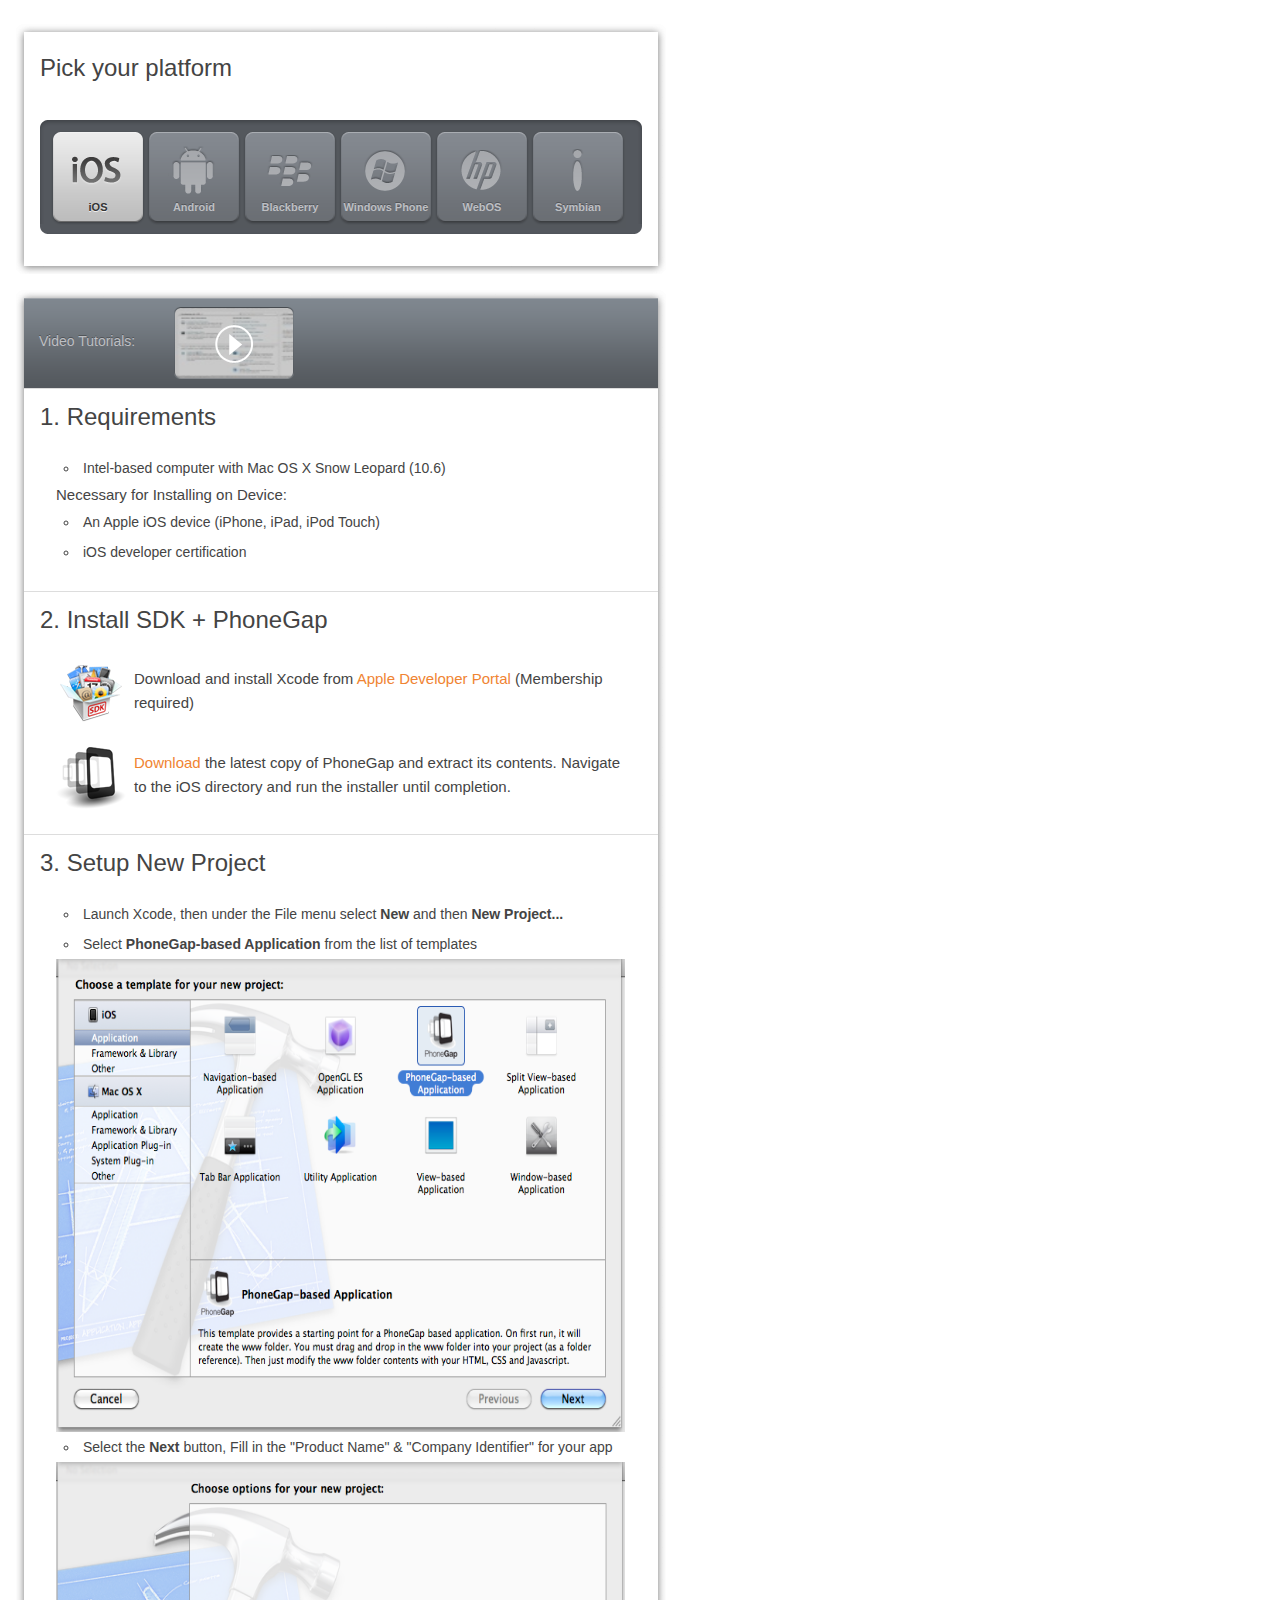
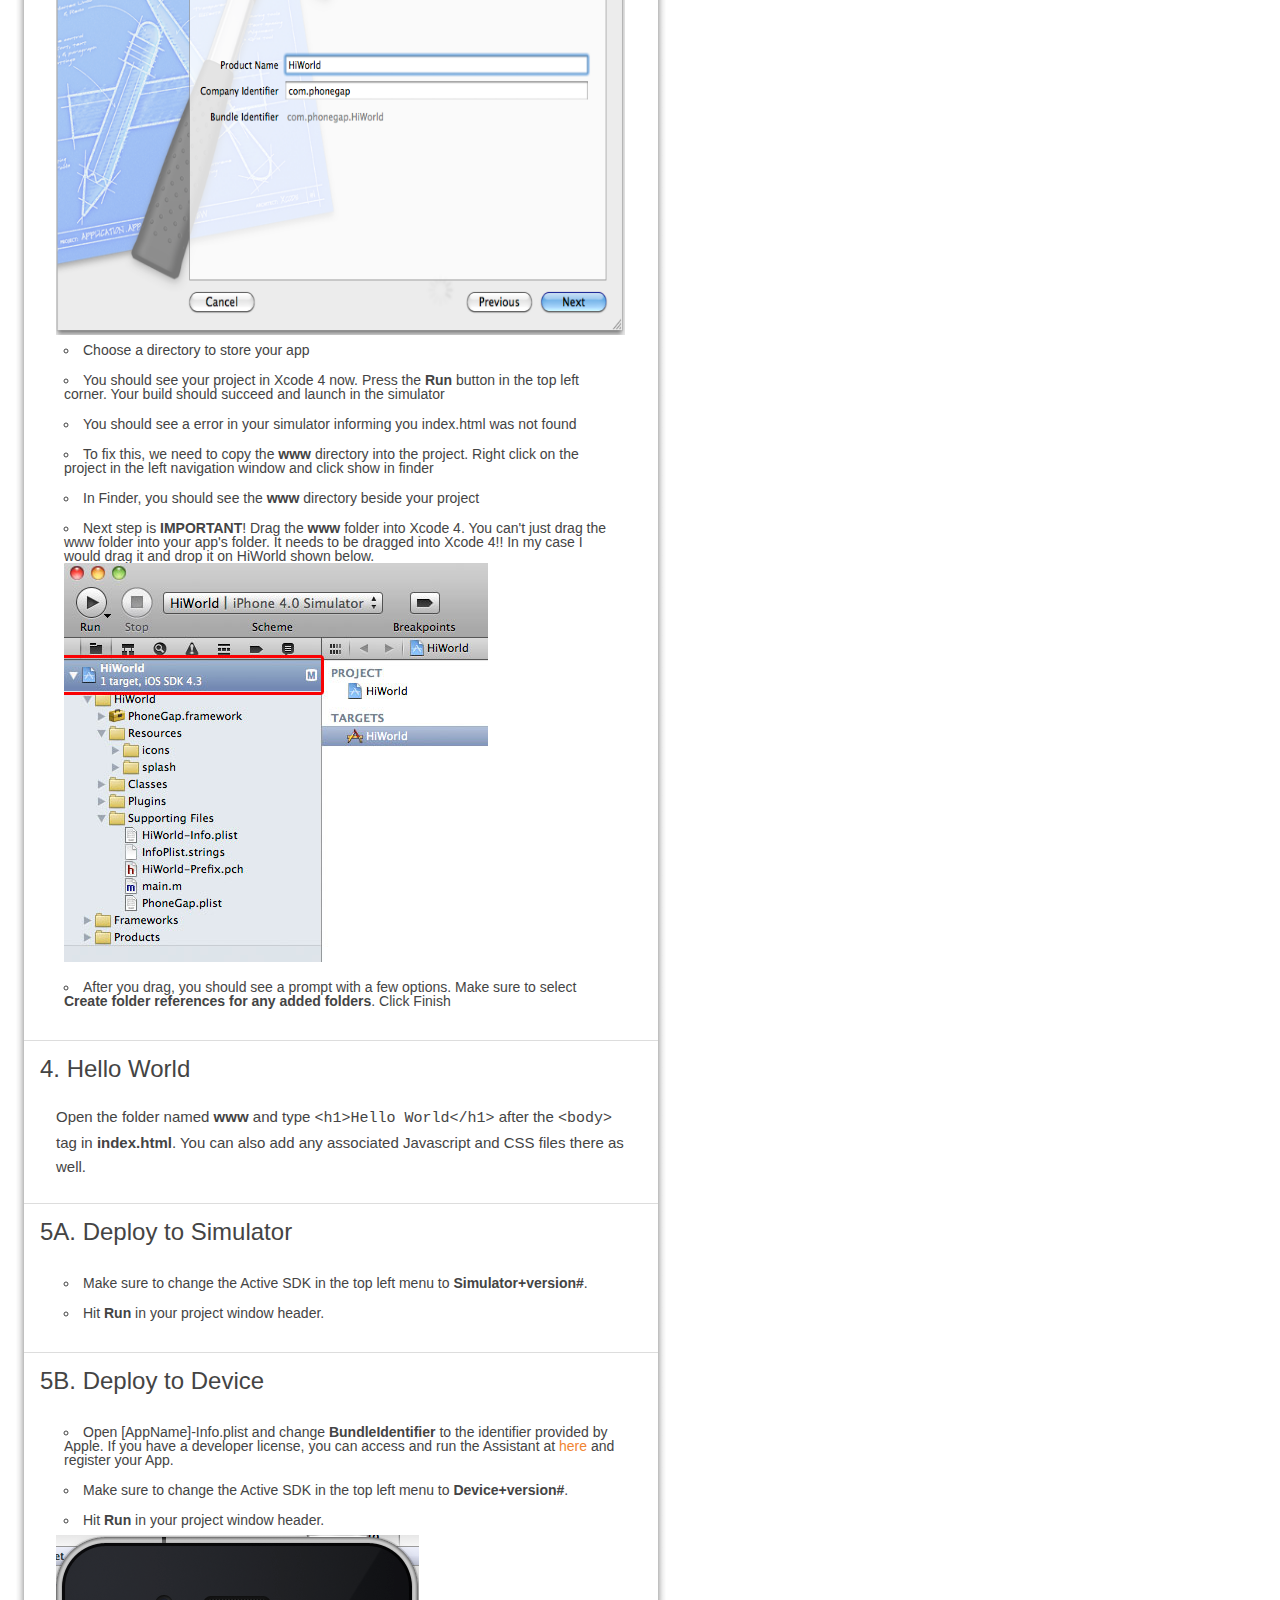
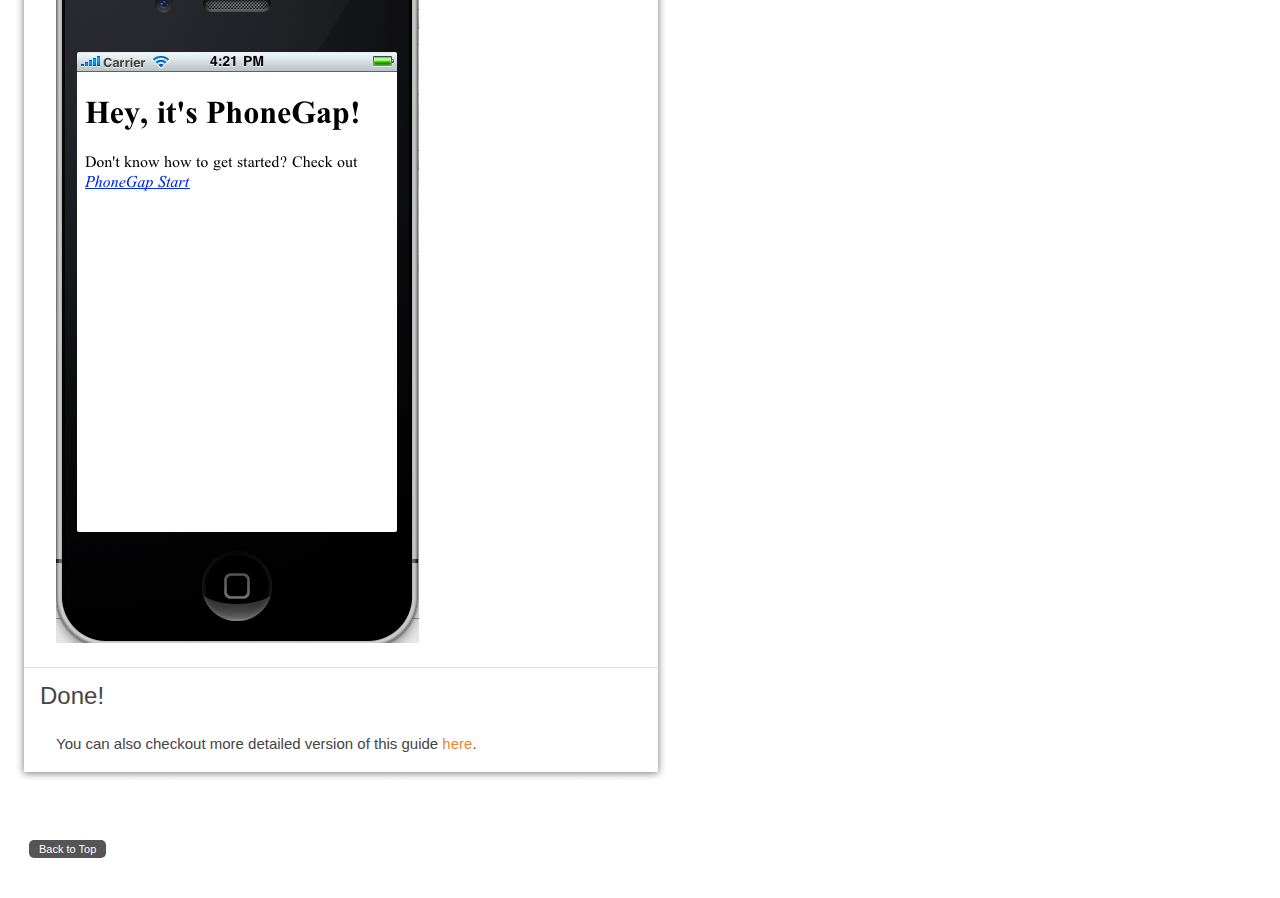
<file: template/guides/index.html>
<!DOCTYPE html PUBLIC "-//W3C//DTD XHTML 1.0 Transitional//EN" "http://www.w3.org/TR/xhtml1/DTD/xhtml1-transitional.dtd">
<html xmlns="http://www.w3.org/1999/xhtml" xml:lang="en" lang="en">
<head>   
   	<title>PhoneGap - Getting Started</title>
	<link rel="stylesheet" type="text/css" href="style/style.css"/>
	<script src="js/jquery-1.5.1.min.js" type="text/javascript"></script>
</head>
<body>
	<div class="three-fourth extra">
	
		<div class="tooltip bottom" style="display:none"><div class="inner">Text</div></div>
	
		<ul class="guide stick">		
			<li class="top"></li>
			<li class="bottom"></li>
			<li><h3>Pick your platform</h3>			
				<ul class="button-picker">
					<li class="edge bottom"></li>
					<li class="edge top"></li>
					<li class="edge top-left"></li>
					<li class="edge top-right"></li>
					<li class="edge bottom-left"></li>
					<li class="edge bottom-right"></li>
					<li><a class="ios first selected" href="#ios-x4"><span></span>iOS</a></li>
					<li><a class="android" href="#android"><span></span>Android</a></li>
					<li><a class="blackberry" href="#blackberry"><span></span>Blackberry</a></li>
					<li><a class="windows" href="#wp"><span></span>Windows Phone</a></li>
					<li><a class="webos" href="#webos"><span></span>WebOS</a></li>
					<li><a class="symbian" href="#symbian"><span></span>Symbian</a></li>
				</ul>
			</li>
		</ul><!-- android guide start-->
<ul id="guide-android" class="guide" style="display:none">		
	<li class="top"></li>
	<li class="bottom"></li>

	<li class="video-guide"><h3>Video Tutorials:</h3>
		<div class="video-container">
			<img title="video_image" src="images/v_android.jpeg" alt="" />
			<div>
				<a rel="#voverlay" href="http://www.youtube.com/v/MzcIcyBYJMA?autoplay=1" title="PhoneGap and Android quick start video using eclipse" onclick="pageTracker._trackEvent('Video', 'Play');" data-title="PhoneGap and Android quick start video using ecliplse"></a>
			</div>
			<div class="video-frame vf-top"></div><div class="video-frame vf-bottom"></div>
			<div class="video-frame vf-left"></div><div class="video-frame vf-right"></div>
		</div>
	</li>

	<li><h3>1. Requirements</h3>
		<ul>
			<li>Eclipse 3.4+</li>
		</ul>
		<p>There is also a <a href="http://wiki.phonegap.com/w/page/30864168/phonegap-android-terminal-quickstart">Terminal</a> version of this tutorial that doesn't use Eclipse.</p>
	</li>

	<li><h3>2. Install SDK + PhoneGap</h3>
		<div class="sdk-img"><img src="images/sdk_eclipse.png" alt=""/></div>
		<p class="sdk-p">Download and install <a href="http://www.eclipse.org/downloads/">Eclipse Classic</a></p>
		<br/>
		<div class="sdk-img"><img src="images/os_android.png" alt=""/></div>
		<p class="sdk-p">Download and install <a href="http://developer.android.com/sdk/index.html">Android SDK</a></p>
		<br/>
		<div class="sdk-img"><img src="images/os_android.png" alt=""/></div>
		<p class="sdk-p">Download and install <a href="http://developer.android.com/sdk/eclipse-adt.html#installing">ADT Plugin</a></p>
		<br/>
		<div class="sdk-img"><img src="images/sdk_phonegap.png" alt=""/></div>
		<p style="display:table-cell;vertical-align:middle"><a href="/download">Download</a> the latest copy of PhoneGap and extract its contents. We will be working with the Android directory.</p>
	</li>

	<li><h3>3. Setup New Project</h3>
		<ul>
			<li>Launch Eclipse, then under the File menu select <strong>New > Android Project</strong></li>
		</ul>
		<img src="images/New Android Project.jpeg" alt="" style="margin-top:12px"/>
		<ul>
			<li>In the root directory of the project, create two new directories:
				<ul>
					<li>/libs</li>
					<li>images/www</li>
				</ul>
			</li>
			<li>Copy phonegap.js from your PhoneGap download earlier to images/www</li>
			<li>Copy phonegap.jar from your PhoneGap download earlier to /libs </li>
			<li>Copy xml folder from your PhoneGap download earlier to /res </li>
			<li>Make a few adjustments too the project's main Java file found in the src folder in Eclipse: (view image below)
				<ul>
					<li>Change the class's extend from <strong>Activity</strong> to <strong>DroidGap</strong></li>
					<li>Replace the <strong>setContentView()</strong> line with <strong>super.loadUrl("file:///android_asset/www/index.html");</strong></li>
					<li>Add <strong>import com.phonegap.*;</strong> </li>
					<li>Remove <strong>import android.app.Activity;</strong> </li>
				</ul>
				<br/>
				<img src="images/javaSrc.jpg" alt="javaSrc"/>
			</li>
			
			<li>You might experience an error here, where Eclipse can't find phonegap-1.0.0.jar. In this case, right click on the /libs folder and go to Build Paths/ > Configure Build Paths. Then, in the Libraries tab, add phonegap-1.0.0.jar to the Project. If Eclipse is being temperamental, you might need to refresh (F5) the project once again.</li>
			<li>Right click on AndroidManifest.xml and select <strong>Open With > Text Editor</strong></li>
			<li>Paste the following permissions under versionName: (view image below) <br/>
				<div class="code-wrapper">
				<code>&lt;supports-screens<br/>
				        android:largeScreens="true"<br/>
				        android:normalScreens="true"<br/>
				        android:smallScreens="true"<br/>
				        android:resizeable="true"<br/>
				        android:anyDensity="true"<br/>
				        /&gt;<br/>
				        &lt;uses-permission android:name="android.permission.CAMERA" /&gt;<br/>
				        &lt;uses-permission android:name="android.permission.VIBRATE" /&gt;<br/>
				        &lt;uses-permission android:name="android.permission.ACCESS_COARSE_LOCATION" /&gt;<br/>
				        &lt;uses-permission android:name="android.permission.ACCESS_FINE_LOCATION" /&gt;<br/>
				        &lt;uses-permission android:name="android.permission.ACCESS_LOCATION_EXTRA_COMMANDS" /&gt;<br/>
				        &lt;uses-permission android:name="android.permission.READ_PHONE_STATE" /&gt;<br/>
				        &lt;uses-permission android:name="android.permission.INTERNET" /&gt;<br/>
				        &lt;uses-permission android:name="android.permission.RECEIVE_SMS" /&gt;<br/>
				        &lt;uses-permission android:name="android.permission.RECORD_AUDIO" /&gt;<br/>
				        &lt;uses-permission android:name="android.permission.MODIFY_AUDIO_SETTINGS" /&gt;<br/>
				        &lt;uses-permission android:name="android.permission.READ_CONTACTS" /&gt;<br/>
				        &lt;uses-permission android:name="android.permission.WRITE_CONTACTS" /&gt;<br/>   
				        &lt;uses-permission android:name="android.permission.WRITE_EXTERNAL_STORAGE" /&gt;<br/>   
				        &lt;uses-permission android:name="android.permission.ACCESS_NETWORK_STATE" /&gt;
				        &lt;uses-permission android:name="android.permission.GET_ACCOUNTS" /&gt;<br/>
				        &lt;uses-permission android:name="android.permission.BROADCAST_STICKY" /&gt;</code></div></li>
			<li>Add <code>android:configChanges="orientation|keyboardHidden"</code> to the activity tag in AndroidManifest. (view image below)</li>
			<li>Add a second activity under you appliction tag in AndroidManifest. (view image below)<br/>
				<div class="code-wrapper">
					<code>
						 &lt;activity android:name="com.phonegap.DroidGap" android:label="@string/app_name" android:configChanges="orientation|keyboardHidden"&gt;
        					&lt;intent-filter&gt;
				            &lt;/intent-filter&gt;
				        &lt;/activity&gt;
					</code>
				</div>
			<img src="images/manifest.jpg"  height="810" width="790" alt="manifest"/>
			</li>
		</ul>
	</li>

	<li><h3>4. Hello World</h3>
		<p>Now create and open a new file named <strong>index.html</strong> in the <strong>images/www</strong> directory. Paste the following code:
		<br/></p>
		<div class="code-wrapper"><code>
			&lt;!DOCTYPE HTML&gt;<br/>
			&lt;html&gt;<br/>

			  &lt;head&gt;<br/>
			    &lt;title&gt;PhoneGap&lt;/title&gt;<br/>
				&lt;script type="text/javascript" charset="utf-8" src="phonegap.js"&gt;&lt;/script&gt;<br/>
			  &lt;/head&gt;<br/>

			  &lt;body&gt;<br/>
			  &lt;h1&gt;Hello World&lt;/h1&gt;<br/>

			  &lt;/body&gt;<br/>

			&lt;/html&gt;<br/>
		</code></div>
		<br/>
		*phonegap.js might need to be replaced with phonegap.&lt;VERSION NUMER&gt;.js
	</li>

	<li><h3>5A. Deploy to Simulator</h3>
		<ul>
			<li>Right click the project and go to <strong>Run As</strong> and click <strong>Android Application</strong></li>
			<li>Eclipse will ask you to select an appropriate AVD. If there isn't one, then you'll need to create it.</li>
		</ul>
	</li>

	<li><h3>5B. Deploy to Device</h3>
		<ul>
			<li>Make sure USB debugging is enabled on your device and plug it into your system. (Settings > Applications > Development)</li>
			<li>Right click the project and go to <strong>Run As</strong> and click <strong>Android Application</strong></li>
		</ul>
	</li>		

	<li><h3>Done!</h3>
		<p>You can also checkout more detailed version of this guide <a href="http://wiki.phonegap.com/w/page/30862722/phonegap-android-eclipse-quickstart">here</a>.</p>
	</li>
</ul> 
<!-- android guide end--><!-- blackberry guide start-->
<ul id="guide-blackberry" class="guide" style="display:none">		
	<li class="top"></li>
	<li class="bottom"></li>

	<li class="video-guide"><h3>Video Tutorials:</h3>
		<div class="video-container">
			<img title="video_image" src="images/v_bb.jpeg" alt="" />
			<div>
				<a rel="#voverlay" href="http://www.youtube.com/v/eF0h0K0OLwI?autoplay=1" title="PhoneGap and BlackBerry Widgets quick start video" onclick="pageTracker._trackEvent('Video', 'Play');" data-title="PhoneGap and BlackBerry Widgets quick start video"></a>
			</div>
			<div class="video-frame vf-top"></div><div class="video-frame vf-bottom"></div>
			<div class="video-frame vf-left"></div><div class="video-frame vf-right"></div>
		</div>
	</li>

	<li><h3>1. Requirements</h3>
		<ul>
			<li>Windows XP (32-bit) or Windows 7 (32-bit and 64-bit) or Mac OSX 10.6.4+</li>
		</ul>
		<p>For 4.x devices check out <a href="http://wiki.phonegap.com/w/page/25653281/Getting%20Started%20with%20PhoneGap-BlackBerry%20with%20the%20Latest%20Environment">this guide</a>.</p>
	</li>

	<li><h3>2. Install SDK + PhoneGap</h3>
	
		<div class="sdk-img"><img src="images/sdk_java.png" alt=""/></div>
		<p class="sdk-p">(Windows Only) Download and install <a href="http://www.oracle.com/technetwork/java/javase/downloads/index.html#jdk">Sun JDK</a> (32-Bit Version). Add it to your PATH variable.</p>
		<br/>
		<div class="sdk-img"><img src="images/sdk_apache-ant.png" alt=""/></div>
		<p class="sdk-p">(Windows Only) Download and extract <a href="http://ant.apache.org/bindownload.cgi">Apache Ant</a>. Add it to your PATH variable.</p>
		<br/>
		<div class="sdk-img"><img src="images/os_bb.png" alt=""/></div>
		<p class="sdk-p">Download <a href="https://bdsc.webapps.blackberry.com/html5/download/sdk">BlackBerry WebWorks Smartphone SDK</a> for BlackBerry development and/or <a href="https://bdsc.webapps.blackberry.com/html5/download/sdk">BlackBerry WebWorks Tablet OS SDK</a> for Playbook development. Keep note of the directories you install these SDKs.</p>
		<br/>
		<div class="sdk-img"><img src="images/sdk_phonegap.png" alt=""/></div>
		<p style="display:table-cell;vertical-align:middle"><a href="/download">Download</a> the latest copy of PhoneGap and extract its contents to a location of your choice.</p>
	</li>

	<li><h3>3. Setup New Project</h3>
		<ul>
			<li>Open up a command prompt/terminal and navigate to where you extracted PhoneGap. CD into the PhoneGapBlackBerry directory.</li>
			<li>Create a PhoneGap BlackBerry and PlayBook project. Type <code>ant create -Dproject.path=</code>followed by the location you wish to create your project into the command prompt/terminal.</li>
			<li>Change to the newly created directory located at <code>C:\Dev\bbw\sample</code>.</li>
			<li>Open up the project.properties file with your favourite editor and change the lines <code>BlackBerry.bbwp.dir=</code> and <code>PlayBook.bbwp.dir=</code> to equal the respective install locations of the SDKs you downloaded earlier.</li>
		</ul>
	</li>

	<li><h3>4. Hello World</h3>
		<p>Build the PhoneGap sample project by typing <code>ant <strong>target</strong> build</code> in your command prompt/terminal while you are in your project's directory. Replace the target with either blackberry or playbook. Note this is the sample PhoneGap project and not a basic hello world application. You can go edit the index.html file located in the www directory of your project to make it say Hello World if you wish.</p>
	</li>

	<li><h3>5A. Deploy to Simulator (Windows Only)</h3>
		<ul>
			<li>While in your project directory, in command prompt/terminal type <code>ant <strong>target</strong> load-simulator</code>. Replace the target with either blackberry or playbook.</li>
			<li>Press the BlackBerry button on the simulator, go to downloads and you should see your app loaded there.</li>
		</ul>
	</li>

	<li><h3>5B. Deploy to Device (Windows and Mac)</h3>
		<ul>
			<li>You have to have your signing keys from RIM by filling out this <a href="https://www.blackberry.com/SignedKeys/">form</a>.</li>
			<li>While in your project directory, in command prompt/terminal type <code>ant <strong>target</strong> load-device</code>. Replace the target with either blackberry or playbook.</li>
			<li>Press the BlackBerry button on the simulator, go to downloads and you should see your app loaded there.</li>
		</ul>
	</li>		

	<li><h3>Done!</h3>
		<p>You can also checkout more detailed version of this guide <a href="http://wiki.phonegap.com/w/page/31930982/Getting-Started-with-PhoneGap-BlackBerry-WebWorks">here</a>.</p>
	</li>
</ul> 
<!-- blackberry guide end--><!-- ios guide start-->
<ul id="guide-ios-x4" class="guide">		
	<li class="top"></li>
	<li class="bottom"></li>

	<li class="video-guide"><h3>Video Tutorials:</h3>
		<div class="video-container">
			<img title="video_image" src="images/v_ios.jpeg" alt="" />
			<div>
				<a rel="#voverlay" href="http://www.youtube.com/v/R9zktJUN7AI?autoplay=1" title="PhoneGap Installer - Xcode 4 Template" onclick="pageTracker._trackEvent('Video', 'Play');" data-title="PhoneGap Installer - Xcode 4 Template"></a>
			</div>
			<div class="video-frame vf-top"></div>
			<div class="video-frame vf-bottom"></div>
			<div class="video-frame vf-left"></div>
			<div class="video-frame vf-right"></div>
		</div>
	</li>


	<li><h3>1. Requirements</h3>
		<ul>
			<li>Intel-based computer with Mac OS X Snow Leopard (10.6)</li>
		</ul>
		<p>Necessary for Installing on Device:</p>
		<ul>
			<li>An Apple iOS device (iPhone, iPad, iPod Touch)</li>
			<li>iOS developer certification</li>
		</ul>
	</li>

	<li><h3>2. Install SDK + PhoneGap</h3>
		<div class="sdk-img"><img src="images/sdk_xcode.png" alt=""/></div>
		<p class="sdk-p">Download and install Xcode from <a href="http://developer.apple.com">Apple Developer Portal</a> (Membership required)</p>
		<br/>
		<div class="sdk-img"><img src="images/sdk_phonegap.png" alt=""/></div>
		<p style="display:table-cell;vertical-align:middle"><a href="/download">Download</a> the latest copy of PhoneGap and extract its contents. Navigate to the iOS directory and run the installer until completion.</p>
	</li>

	<li><h3>3. Setup New Project</h3>
		<ul>
			<li>Launch Xcode, then under the File menu select <strong>New</strong> and then <strong>New Project...</strong></li>
			<li>Select <strong>PhoneGap-based Application</strong> from the list of templates</li>
		
		</ul>
		<img src="images/XCode4-templates.png" width="569" height="473" alt=""/>
		<ul>
			<li>Select the <strong>Next</strong> button, Fill in the "Product Name" &amp; "Company Identifier" for your app</li>
		</ul>
		<img src="images/xcode4-name your app.png" width="569" height="473" alt=""/>
		<ul>
			<li>Choose a directory to store your app</li>
			<li>You should see your project in Xcode 4 now. Press the <strong>Run</strong> button in the top left corner. Your build should succeed and launch in the simulator</li>
			<li>You should see a error in your simulator informing you index.html was not found</li>
			<li>To fix this, we need to copy the <strong>www</strong> directory into the project. Right click on the project in the left navigation window and click show in finder</li>
			<li>In Finder, you should see the <strong>www</strong> directory beside your project</li>
			<li>Next step is <strong>IMPORTANT</strong>! Drag the <strong>www</strong> folder into Xcode 4. You can't just drag the www folder into your app's folder. It needs to be dragged into Xcode 4!! In my case I would drag it and drop it on HiWorld shown below.<br/><img src="images/project.jpg" alt=""/></li>
			<li>After you drag, you should see a prompt with a few options. Make sure to select <strong>Create folder references for any added folders</strong>. Click Finish</li>
		</ul>
	
	</li>

	<li><h3>4. Hello World</h3>
		<p>Open the folder named <strong>www</strong> and type <code>&lt;h1&gt;Hello World&lt;/h1&gt;</code> after the <code>&lt;body&gt;</code> tag in <strong>index.html</strong>. You can also add any associated Javascript and CSS files there as well.</p>
	</li>

	<li><h3>5A. Deploy to Simulator</h3>
		<ul>
			<li>Make sure to change the Active SDK in the top left menu to <strong>Simulator+version#</strong>.</li>
			<li>Hit <strong>Run</strong> in your project window header.</li>
		</ul>
	</li>

	<li><h3>5B. Deploy to Device</h3>
		<ul>
			<li>Open [AppName]-Info.plist and change <strong>BundleIdentifier</strong> to the identifier provided by Apple. If you have a developer license, you can access and run the Assistant at <a href="http://developer.apple.com/iphone/manage/overview/index.action">here</a> and register your App.</li>
			<li>Make sure to change the Active SDK in the top left menu to <strong>Device+version#</strong>.</li>
			<li>Hit <strong>Run</strong> in your project window header.</li>
		</ul>	
		<img src="images/HelloWorldiPhone4.png" alt=""/>
	</li>		

	<li><h3>Done!</h3>
		<p>You can also checkout more detailed version of this guide <a href="http://wiki.phonegap.com/w/page/39991939/Getting-Started-with-PhoneGap-iOS-using-Xcode-4-%28Template-Version%29">here</a>.</p>
	</li>
</ul> 
<!-- ios Xcode4 guide end--><!-- symbian guide start-->
<ul id="guide-symbian" class="guide" style="display:none">		
	<li class="top"></li>
	<li class="bottom"></li>

	<li><h3>1. Requirements</h3>
		<ul>
			<li>Windows, OS X, or Linux</li>
		</ul>
		<p>There are also <a href="http://wiki.phonegap.com/w/page/16494811/PhoneGap-Symbian-%28Qt%29">QT for Symbian</a> and <a href="http://wiki.phonegap.com/w/page/16494782/Getting-Started-with-PhoneGap-Symbian-(WRT-on-Sony-Ericsson)">Symbian with Sony Ericsson</a> guides.</p>
	</li>

	<li><h3>2. Install SDK + PhoneGap</h3>
		<div class="sdk-img"><img src="images/sdk_cygwin.png" alt=""/></div>
		<p class="sdk-p">Download and install <a href="http://www.cygwin.com/setup.exe">cygwin</a> (Windows only). Make sure you select "make" as it is not included by default</p>
		<br/>
		<div class="sdk-img"><img src="images/sdk_phonegap.png" alt=""/></div>
		<p style="display:table-cell;vertical-align:middle"><a href="/download">Download</a> the latest copy of PhoneGap and extract its contents</p>
	</li>

	<li><h3>3. Setup New Project</h3>
		<ul>
			<li>In cygwin, navigate to where you extracted PhoneGap and go into the Symbian directory</li>
		</ul>
	</li>

	<li><h3>4. Hello World</h3>
		<p>Open up index.html located in phonegap/symbian/framework/www with your favourite editor. In the <code>body</code> tag, remove the line
			<code> "Build your phonegap app here! Dude!"</code> and add the line <code>&lt;h1&gt;Hello World&lt;/h1&gt;</code><br />
			In cygwin/terminal, type make. This will produce phonegap-symbian.wrt/app.wgz. 
		</p>
	</li>

	<li><h3>5A. Deploy to Simulator</h3>
		<ul>
			<li>For Mac or Linux you should install <a href="http://www.aptana.org/products/studio2/download">Aptana Studio</a> and <a href="http://www.forum.nokia.com/info/sw.nokia.com/id/00d62bd8-4214-4c86-b608-5f11b94dad54/Nokia_WRT_Plug_in_for_Aptana_Studio.html">Nokia WRT Plug-in for Aptana Studio</a>. This has a browser-based javascript emulator</li>
			<li>For Windows you can download the <a href="http://www.forum.nokia.com/info/sw.nokia.com/id/ec866fab-4b76-49f6-b5a5-af0631419e9c/S60_All_in_One_SDKs.html">S60 SDK</a> which includes the S60 Emulator</li>
			<li>Load the phonegap-symbian.wrt/app.wgz file into the emulator.</li>
		</ul>
	</li>

	<li><h3>5B. Deploy to Device</h3>
		<ul>
			<li>Load the phonegap-symbian.wrt/app.wgz file into the device using bluetooth or email.</li>
		</ul>
	</li>		

	<li><h3>Done!</h3>
		<p>You can also checkout more detailed version of this guide <a href="http://wiki.phonegap.com/w/page/16494780/Getting-Started-with-Phonegap-Nokia-WRT">here</a>.</p>
	</li>
</ul> 
<!-- symbian guide end--><!-- webos guide start-->
<ul id="guide-webos" class="guide" style="display:none">		
	<li class="top"></li>
	<li class="bottom"></li>

	<li class="video-guide"><h3>Video Tutorials:</h3>
		<div class="video-container">
			<img title="video_image" src="images/v_palm.jpeg" alt="" />
			<div>
				<a rel="#voverlay" href="http://www.youtube.com/v/XEnAUbDRZfw?autoplay=1" title="PhoneGap and HP Palm webOS quick start video" onclick="pageTracker._trackEvent('Video', 'Play');" data-title="PhoneGap and HP Palm webOS quick start video"></a>
			</div>
			<div class="video-frame vf-top"></div><div class="video-frame vf-bottom"></div>
			<div class="video-frame vf-left"></div><div class="video-frame vf-right"></div>
		</div>
		<div class="video-container">
			<img title="video_image" src="images/v_palm2.jpeg" alt="" />
			<div>
				<a rel="#voverlay" href="http://www.youtube.com/v/wWoJfQw79XI?autoplay=1" title="How to convert iPhone app to a Palm" onclick="pageTracker._trackEvent('Video', 'Play');" data-title="How to convert iPhone app to a Palm"></a>
			</div>
			<div class="video-frame vf-top"></div><div class="video-frame vf-bottom"></div>
			<div class="video-frame vf-left"></div><div class="video-frame vf-right"></div>
		</div>
	</li>

	<li><h3>1. Requirements</h3>
		<ul>
			<li>Windows, OS X, or Linux</li>
		</ul>
	</li>

	<li><h3>2. Install SDK + PhoneGap</h3>
		<div class="sdk-img"><img src="images/sdk_virtualbox.png" alt=""/></div>
		<p class="sdk-p">Download and install <a href="http://www.virtualbox.org/">Virtual Box</a></p>
		<br/>
		<div class="sdk-img"><img src="images/os_palm.png" alt=""/></div>
		<p class="sdk-p">Download and install <a href="http://developer.palm.com/index.php?option=com_content&view=article&layout=page&id=1788&Itemid=321">webOS SDK</a></p>
		<br/>
		<div class="sdk-img"><img src="images/sdk_cygwin.png" alt=""/></div>
		<p class="sdk-p">Download and install <a href="http://www.cygwin.com/setup.exe">cygwin</a> (Windows only). Make sure you select "make" as it is not included by default</p>
		<br/>
		<div class="sdk-img"><img src="images/sdk_phonegap.png" alt=""/></div>
		<p style="display:table-cell;vertical-align:middle"><a href="/download">Download</a> the latest copy of PhoneGap and extract its contents</p>
	</li>

	<li><h3>3. Setup New Project</h3>
		<ul>
			<li>Open up terminal/cygwin and navigate to where you extracted your PhoneGap Download. Go into the webOS directory.</li>
		</ul>
	</li>

	<li><h3>4. Hello World</h3>
		<p>In phonegap/webOS/framework/www, open up index.html with your favourite editor. After the body tag add <code>&lt;h1&gt;Hello World&lt;/h1&gt;</code></p>
	</li>

	<li><h3>5A. Deploy to Simulator</h3>
		<ul>
			<li>Open up your Palm Emulator from your applications folder/start menu.</li>
			<li>Type <code>make</code> in your terminal/cygwin while in the webOS directory.</li>
		</ul>
	</li>

	<li><h3>5B. Deploy to Device</h3>
		<ul>
			<li>Make sure your device is in <a href="http://developer.palm.com/index.php?option=com_content&view=article&id=1552&Itemid=59#dev_mode">Developer Mode and plug it in.</a></li>
			<li>Type <code>make</code> in your terminal/cygwin while in the webOS directory.</li>
		</ul>
	</li>		

	<li><h3>Done!</h3>
		<p>You can also checkout more detailed version of this guide <a href="http://wiki.phonegap.com/w/page/16494781/Getting-Started-with-PhoneGap-webOS">here</a>.</p>
	</li>
</ul> 
<!-- webos guide end--><!-- windows phone guide start-->
<ul id="guide-wp" class="guide" style="display:none">		
	<li class="top"></li>
	<li class="bottom"></li>

	<li class="video-guide"><h3>Video Tutorials:</h3>
		<div class="video-container">
			<img title="video_image" src="images/v_android.jpeg" alt="" />
			<div>
				<a rel="#voverlay" href="https://www.youtube.com/v/wO9xdRcNHIM?autoplay=1" title="PhoneGap and Windows Phone quick setup video" onclick="pageTracker._trackEvent('Video', 'Play');" data-title="PhoneGap and Windows Phone quick setup video"></a>
			</div>
			<div class="video-frame vf-top"></div>
			<div class="video-frame vf-bottom"></div>
			<div class="video-frame vf-left"></div>
			<div class="video-frame vf-right"></div>
		</div>
		<div class="video-container">
			<img title="video_image" src="images/v_android.jpeg" alt="" />
			<div>
				<a rel="#voverlay" href="http://www.youtube.com/v/BJFX1GRUXj8?autoplay=1" title="PhoneGap and Windows Phone deep dive" onclick="pageTracker._trackEvent('Video', 'Play');" data-title="PhoneGap and Windows Phone deep dive video"></a>
			</div>
			<div class="video-frame vf-top"></div>
			<div class="video-frame vf-bottom"></div>
			<div class="video-frame vf-left"></div>
			<div class="video-frame vf-right"></div>
		</div>
	</li>

		
	<li><h3>1. Requirements</h3>
		<ul>
			<li>Windows 7 or Windows Vista with SP2</li>
		</ul>
		<p>Note: Running in VM has issues, if you are on a Mac, you will need to setup a bootcamp partition with Windows 7 or Vista</p>
		<p>Necessary for Installing on Device and Submitting to Market Place:</p>
		<ul>
			<li>Become an <a href="http://create.msdn.com/en-US/home/membership">App Hub member</a>.</li>
		</ul>
	</li>

	<li><h3>2. Install SDK + PhoneGap</h3>
		<div class="sdk-img"><img src="images/sdk_wp.png" alt=""/></div>
		<p class="sdk-p">Download and install the <a href="http://www.microsoft.com/download/en/details.aspx?displaylang=en&id=27570">Windows Phone  SDK.</a>
		</p>
		<br/>
		<div class="sdk-img"><img src="images/sdk_phonegap.png" alt=""/></div>
		<p style="display:table-cell;vertical-align:middle"><a href="http://phonegap.com/download">Download</a> the latest copy of PhoneGap and extract its contents. Navigate to the Windows Phone directory and copy the file <strong>PhoneGapStarter.zip</strong> to your templates folder located at <strong>C:\Users\[USERNAME]\Documents\Visual Studio 2010\Templates\ProjectTemplates\Silverlight for Windows Phone</strong></p>
	</li>

	<li><h3>3. Setup New Project</h3>
		<ul>
			<li>Open Visual Studio Express for Windows Phone and choose <strong>New Project</strong>.</li>
			<li>Select <strong>PhoneGapStarter</strong>.</li>
			<li>Give your project a name, and select OK.</li>
		</ul>
		<img src="images/wpnewproj.PNG" alt=""/>
	</li>

	<li><h3>4. Review the project structure</h3>
		<ul>
			<li>The 'www' folder contains your PhoneGap html/js/css and any other resources included in your app.</li>
			<li>Any content that you add here needs to be a part of the Visual Studio project, and it must be set as content. </li>
		</ul>
		<img src="images/wp7projectstructure.PNG" alt=""/>
	</li>

	<li><h3>5. Build and Deploy to Emulator</h3>
		<ul>
			<li>Make sure to have <strong>Windows Phone Emulator</strong> selected in the top drop-down menu.</li>
			<li>Hit the green <strong>play button</strong> beside the Windows Phone Emulator drop-down menu to start debugging or press F5.</li>
		</ul>
		<img src="images/wprun.png" alt=""/>
		<p> </p>
		<img src="images/wpfirstrun.PNG" alt=""/>
	</li>

	<li><h3>6. Build your project for the device</h3>
		<p>In order to test your application on a device, the device must be registered. Click <a href="http://msdn.microsoft.com/en-us/library/gg588378(v=VS.92).aspx">here</a> to read documentation on deploying and testing on your Windows Phone.</p>
		<ul>
			<li>Make sure your phone is connected, and the screen is unlocked</li>
			<li>In Visual Studio, select 'Windows Phone Device' from the top drop-down menu.</li>
			<li>Hit the green <strong>play button</strong> beside the drop-down menu to start debugging or press F5.</li>
		</ul>
		<img src="images/wpd.png" alt=""/>
	</li>
		

	<li><h3>Done!</h3>
		<p>You can also checkout the wiki version of this guide <a href="http://wiki.phonegap.com/w/page/48672055/Getting%20Started%20with%20PhoneGap%20Windows%20Phone%207">here</a>.</p>
	</li>
</ul>
<!-- windows phone guide end-->		<div style="padding: 36px 10px 10px;">
			<a class="bt" onclick="window.scrollTo(0,0);">Back to Top</a>
		</div>
	</div>

	<script type="text/javascript">
	function showTab(os) {
		$('.guide').css('display', 'none');
		$('#guide-'+os+ ', .stick').css('display', 'block');
		$('.button-picker li a').removeClass('selected');
		$('.button-picker li a[href="#' + os + '"]').addClass('selected');
	}

	if (document.location.hash && document.location.hash.length > 1)
	{
		var split = document.location.hash.split('#');
		if (split && split[1] && $('#guide-'+split[1]).length > 0)
			showTab(split[1]);
	}

	$('.button-picker li a').click(function(){
		var item = $(this);
		var tag = item[0].href.split('#')[1];
		showTab(tag);
		//console.log(tag)
	});

	function initTooltip() {
		var tp = $('.tooltip');
		var opts = {duration:150, queue:false};
		$('.video-guide a').each(function(i){
			$(this).hover(function() {
				if ($(this)[0].className && $(this)[0].className.indexOf('unavailable') != -1) return;
				var pos = $(this).position();
				var parent = $($(this)[0].parentNode.parentNode).position();
				var x = pos.left+parent.left+50;
				var y = pos.top+parent.top+252+145;
				tp.css('left', x+'px');
				tp.css('top', y+'px');
				var msg = $(this).attr('data-title');
				setTimeout(function(){
					tp.css('display', 'block')
					$('.tooltip .inner').html(msg);
				}, 0);
			}, function() {
				tp.css('display', 'none');
			});
		});
	}

	initTooltip();

	</script>
</body>
</html>
</file>
<file: template/guides/style/style.css>
/*
Theme name: PhoneGap
Theme URI: http://wordpress.org/
Description: The PhoneGap theme
Version: 2.0
Author: Yohei Shimomae
Author URI: http://phonegap.com/
Tags: custom header, fixed width, three columns, widgets
*/

html, body, div, span, applet, object, iframe, 
h1, h2, h3, h4, h5, h6, p, blockquote, pre, 
a, abbr, acronym, address, big, cite, code, 
del, dfn, em, font, img, ins, kbd, q, s, samp, 
small, strike, strong, sub, sup, tt, var, 
b, u, i, center, 
dl, dt, dd, ol, ul, li, 
fieldset, form, label, legend, 
table, caption, tbody, tfoot, thead, tr, th, td{margin:0; padding:0; border:0; outline:0; font-size:100%; background:transparent}
body{line-height:1}
ol, ul{list-style:none}
blockquote, q{quotes:none}
blockquote:before, blockquote:after, 
q:before, q:after{content:''; content:none}

:focus{outline:0}

body{font-family:"HelveticaNeue",Helvetica,Arial,Verdana,sans-serif; font-size:14px;padding:32px 16px;}
strong, b{font-weight:bold}
p{line-height:1.6em; font-size:15px; font-family:"HelveticaNeue-Light","Helvetica Neue",Helvetica,Arial,Verdana,sans-serif; font-weight:300}
p+p{padding-top:16px}
h3{font-size:24px; font-weight:normal; font-family:"HelveticaNeue-Light","Helvetica Neue",Helvetica,Arial,Verdana,sans-serif; font-weight:300}
body{color:#444; height:100%; background:#fff}

a{color:#f08432; text-decoration:none}
a:hover{text-decoration:underline}

.bt {-webkit-transition:background-color 0.2s linear; -moz-transition:background-color 0.2s linear; -o-transition:background-color 0.2s linear; background:#555; height:18px; font-size:11px; padding:0 10px; color:#fff; line-height:18px; display:inline-block; margin:0 3px; border-radius:5px; -khtml-border-radius:5px; -moz-border-radius:5px; -webkit-border-radius:5px}
.bt:hover {background:#f7833e; text-decoration:none}


#wrap{width:928px; margin:0 auto; min-height:100%}
#content, .content{min-height:300px; padding-top:16px; padding-left:20px; padding-bottom:80px; position:relative}
.content{padding:10px 0}
.three-fourth{width:630px}

.video-parent{width:223px; display:inline-block}
.video-container{width:177px; margin:36px auto 0px; padding-bottom:12px; position:relative}
.video-container a, .video-container img{width:177px; height:92px}
.video-container a{display:block; position:absolute; top:0; background:url(guide_sprite.png) no-repeat 0 -700px}
.video-container a:hover{opacity:0; filter:alpha(opacity = 0)}
.video-container span{display:block; font-size:13px; text-align:center; margin:8px 4px}

.guide, .guide .top, .guide .bottom {position:relative; background:url(app_list_tile.png) repeat-y -650px 0; padding:8px; width:634px; margin:-8px 0 0 -8px}


.guide{margin:0; border:none; height:8px; position:absolute; background-position:0 0; left:0; padding-bottom:0px}
.guide .top {top:0}
.guide .bottom{bottom:0px; background-position:-1300px 0}
.guide{margin-bottom:24px}
.guide h3{padding-bottom:24px; margin-left:-16px}
.guide.stick h3{padding-bottom:24px; margin-left:0px}
.guide li{border-bottom:#ddd 1px solid; padding:16px 32px 24px; overflow:hidden}

.guide.stick li{padding-left:16px; padding-right:16px}
.guide.stick li.bottom, .guide.stick li.top{padding-left:8px; padding-right:8px}
.guide li:last-child{border-bottom:none}
.guide ul li{list-style:circle inside; border:none; padding:8px}

.guide .top, .guide .bottom{position:absolute; height:0px; padding:8px; border:none}
.guide .top{background-position:0 0}
.guide{position:relative; height:auto; background-position:-650px 0}

.button-picker{background:url(bt_picker_fill.png) repeat; margin:16px 0; position:relative; padding:10px 4px 6px 10px; height:98px}
.button-picker li, .button-picker li a{height:98px; width:96px}
.button-picker li{float:left; padding:0; position:relative; cursor:pointer}
.button-picker li a{display:block; background:#858a91 url(guide_sprite.png) no-repeat -52px -2px; padding:0; text-align:center; line-height:155px; color:#bdbfc3; font-size:11px; font-family:"HelveticaNeue-Bold","Helvetica Neue",Helvetica,Arial,Verdana,sans-serif; font-weight:700; text-shadow:0 -1px 0 #515458; position:relative;}
.button-picker li a:hover{background-color:#989ea6; text-decoration:none}
.button-picker li a:active{background-color:#7e848c}
.button-picker li a.selected{background-color:#ececec; color:#333; text-shadow:0 1px 0 #efefef}

.button-picker li span{background:url(guide_sprite.png) no-repeat 0 -350px; position:absolute; width:50px; height:50px; left:22px; top:16px; line-height:0; display:block}
.button-picker li .selected span{background-position:0 -300px}
.button-picker li .android span{background-position:-50px -350px}
.button-picker li .android.selected span{background-position:-50px -300px}
.button-picker li .blackberry span{background-position:-100px -350px}
.button-picker li .blackberry.selected span{background-position:-100px -300px}
.button-picker li .webos span{background-position:-150px -350px}
.button-picker li .webos.selected span{background-position:-150px -300px}
.button-picker li .windows span{background-position:-200px -350px}
.button-picker li .windows.selected span{background-position:-200px -300px}
.button-picker li .symbian span{background-position:-250px -350px}
.button-picker li .symbian.selected span{background-position:-250px -300px}
.button-picker li .bada span{background-position:-300px -350px}
.button-picker li .bada.selected span{background-position:-300px -300px}
.guide .button-picker li{padding:0; list-style:none; margin:0}

.button-picker .edge{background:url(guide_sprite.png) no-repeat; position:absolute; padding:0; width:10px; height:10px; margin:0; cursor:default}
.button-picker .edge.top-left, .button-picker .edge.top-right{background-position:0 0; left:0; top:0; height:auto; bottom:10px}
.button-picker .edge.top-right{left:auto; right:0; background-position:-40px 0}
.button-picker .edge.bottom-right, .button-picker .edge.bottom-left{; background-position:0px -240px; bottom:0; left:0}
.button-picker .edge.bottom-left{; background-position:-40px -240px; bottom:0; left:auto; right:0}
.button-picker .edge.top, .button-picker .edge.bottom{background:url(guide_sprite.png) repeat-x 0 -260px; left:10px; right:10px; top:0px; height:10px; width:auto}
.button-picker .edge.bottom{background-position:0px -270px; top:auto; bottom:0}

.video-guide, .guide li.video-guide{background:url(guide_sprite.png) repeat-x 0 -400px; padding:0; margin:0; height:90px; overflow:hidden; display:block; margin-top:-8px; position:relative; z-index:6; padding-left:150px}
.video-guide h3{margin:0; position:absolute; left:15px; top:36px; color:#bdbfc3; font-size:14px; text-shadow:0 -1px 0 #515458; padding-left:}
.video-guide .video-container{margin:0; position:relative; overflow:hidden; width:120px; height:90px; margin-right:8px; float:left}
.video-guide img, .video-guide a{position:absolute; left:-26px; top:0; z-index:5}
.video-guide img{height:115px; width:200px; top:-15px}
.video-frame{background:url(guide_sprite.png) 0 -10px; position:absolute; top:0; bottom:0; left:0; z-index:8; background-position:0px -500px; width:8px}
.video-frame.vf-right{background-position:-142px -500px; left:auto; right:0}
.video-frame.vf-top, .video-frame.vf-bottom{background-position:-8px -500px; right:8px; height:10px; left:8px; bottom:auto; width:auto}
.video-frame.vf-bottom{background-position:-8px -580px; top:80px}
.video-guide .video-container a{cursor:pointer}

.tooltip{position:absolute; left:410px; top:40px; background-position:-673px -97px; width:275px; height:148px; z-index:9}
.tooltip.right{background-position:-666px -257px}
.tooltip .inner{padding:14px 32px 14px 14px; color:#fff; font-size:13px; line-height:16px}
.tooltip.right .inner{padding-right:14px; padding-left:32px; }
.tooltip.bottom{background:url(guide_sprite.png) 0 -600px; width:220px; height:70px}
.tooltip.bottom .inner{padding-left:20px; padding-right:20px; padding-top:16px}
.tooltip b{font-size:15px; display:block; padding-bottom:8px}

.video-container {margin-top: 66px;}
.sdk-img {display:table-cell; padding-right: 8px;}
.sdk-p {display:table-cell;vertical-align:middle;}
</file>
